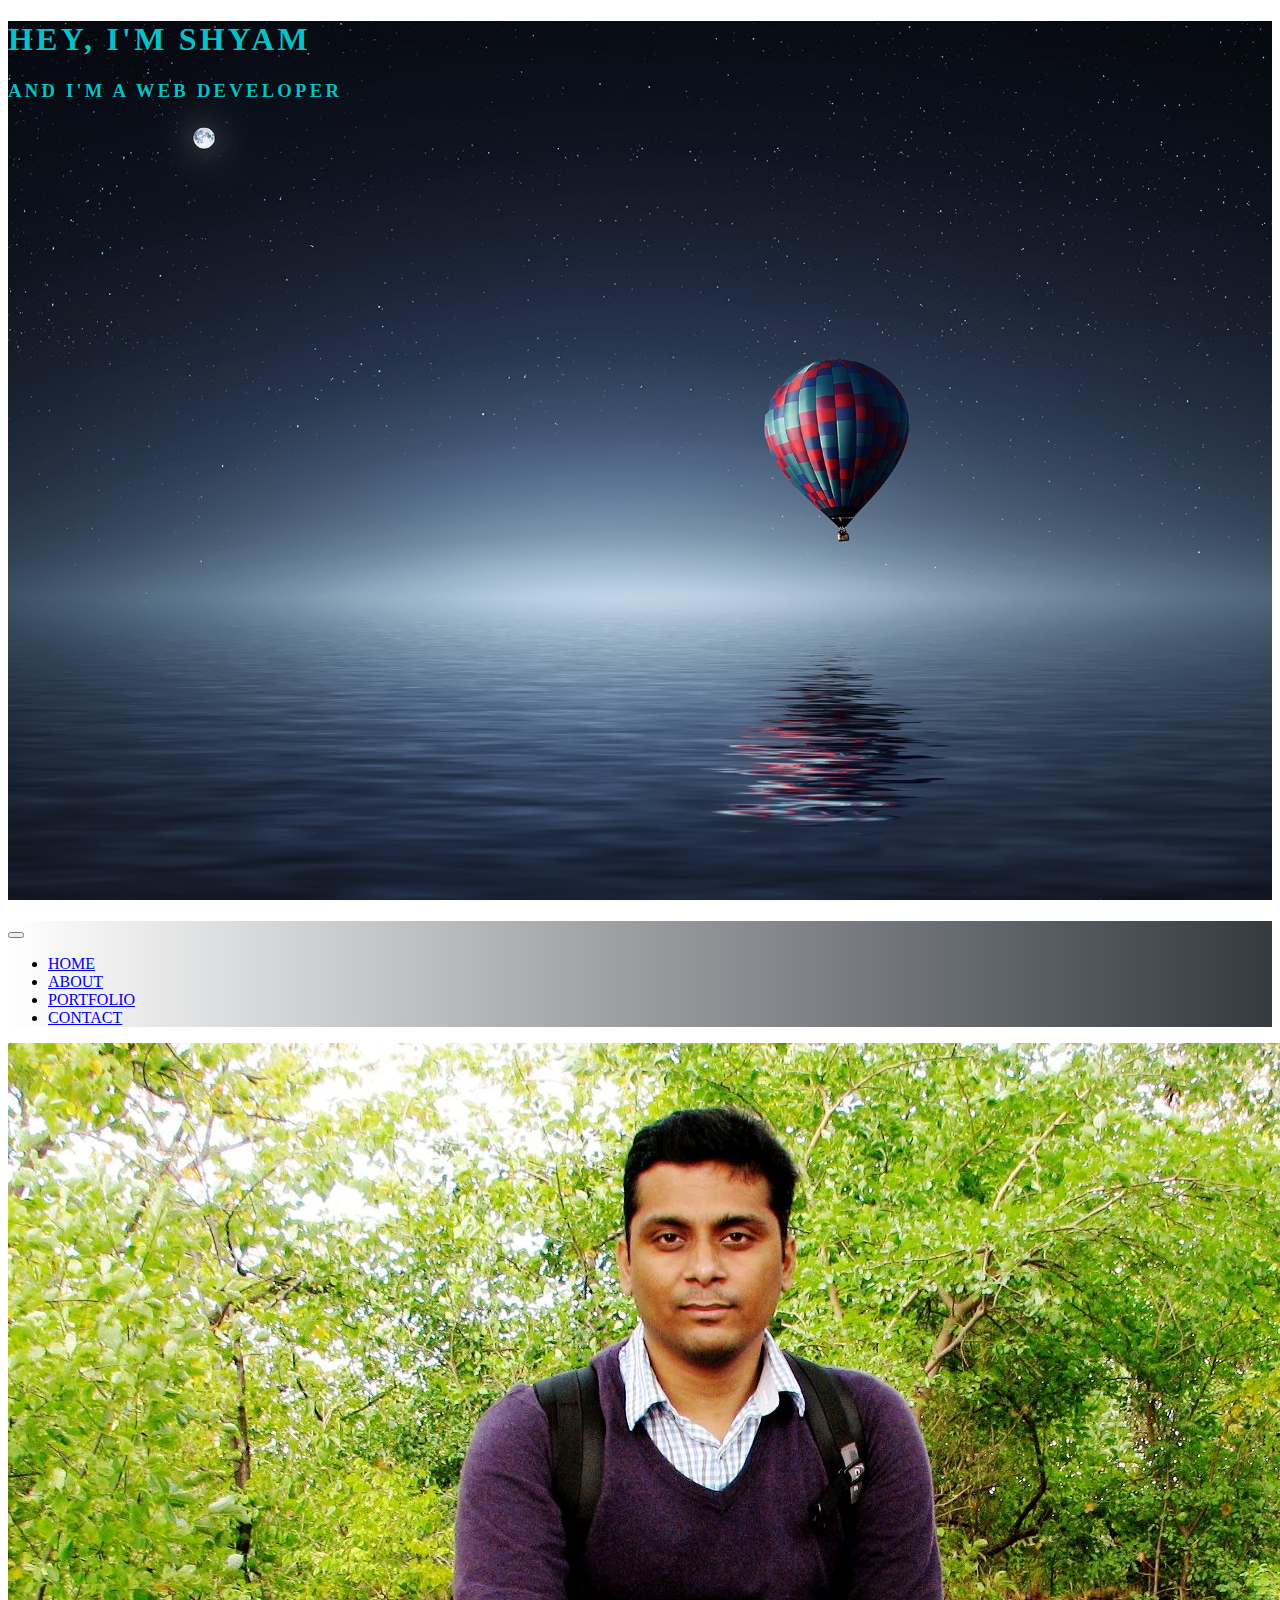
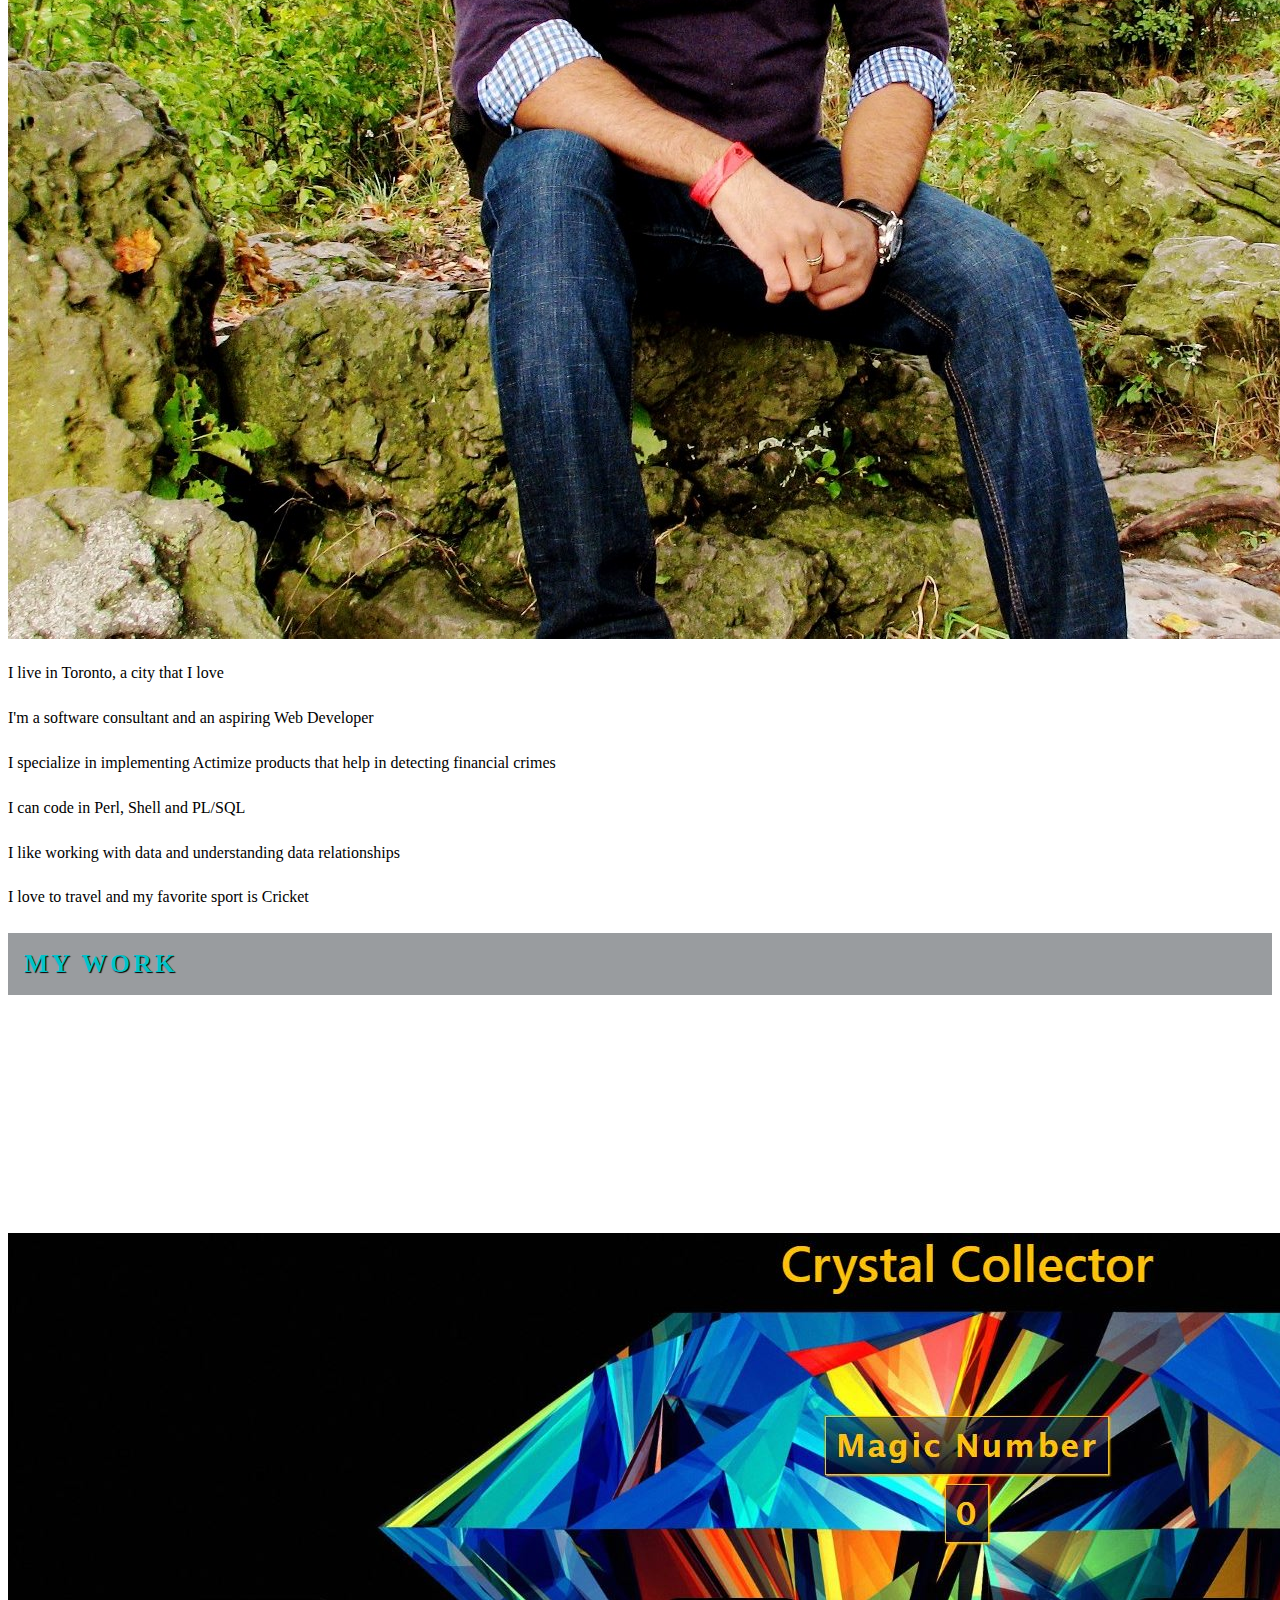
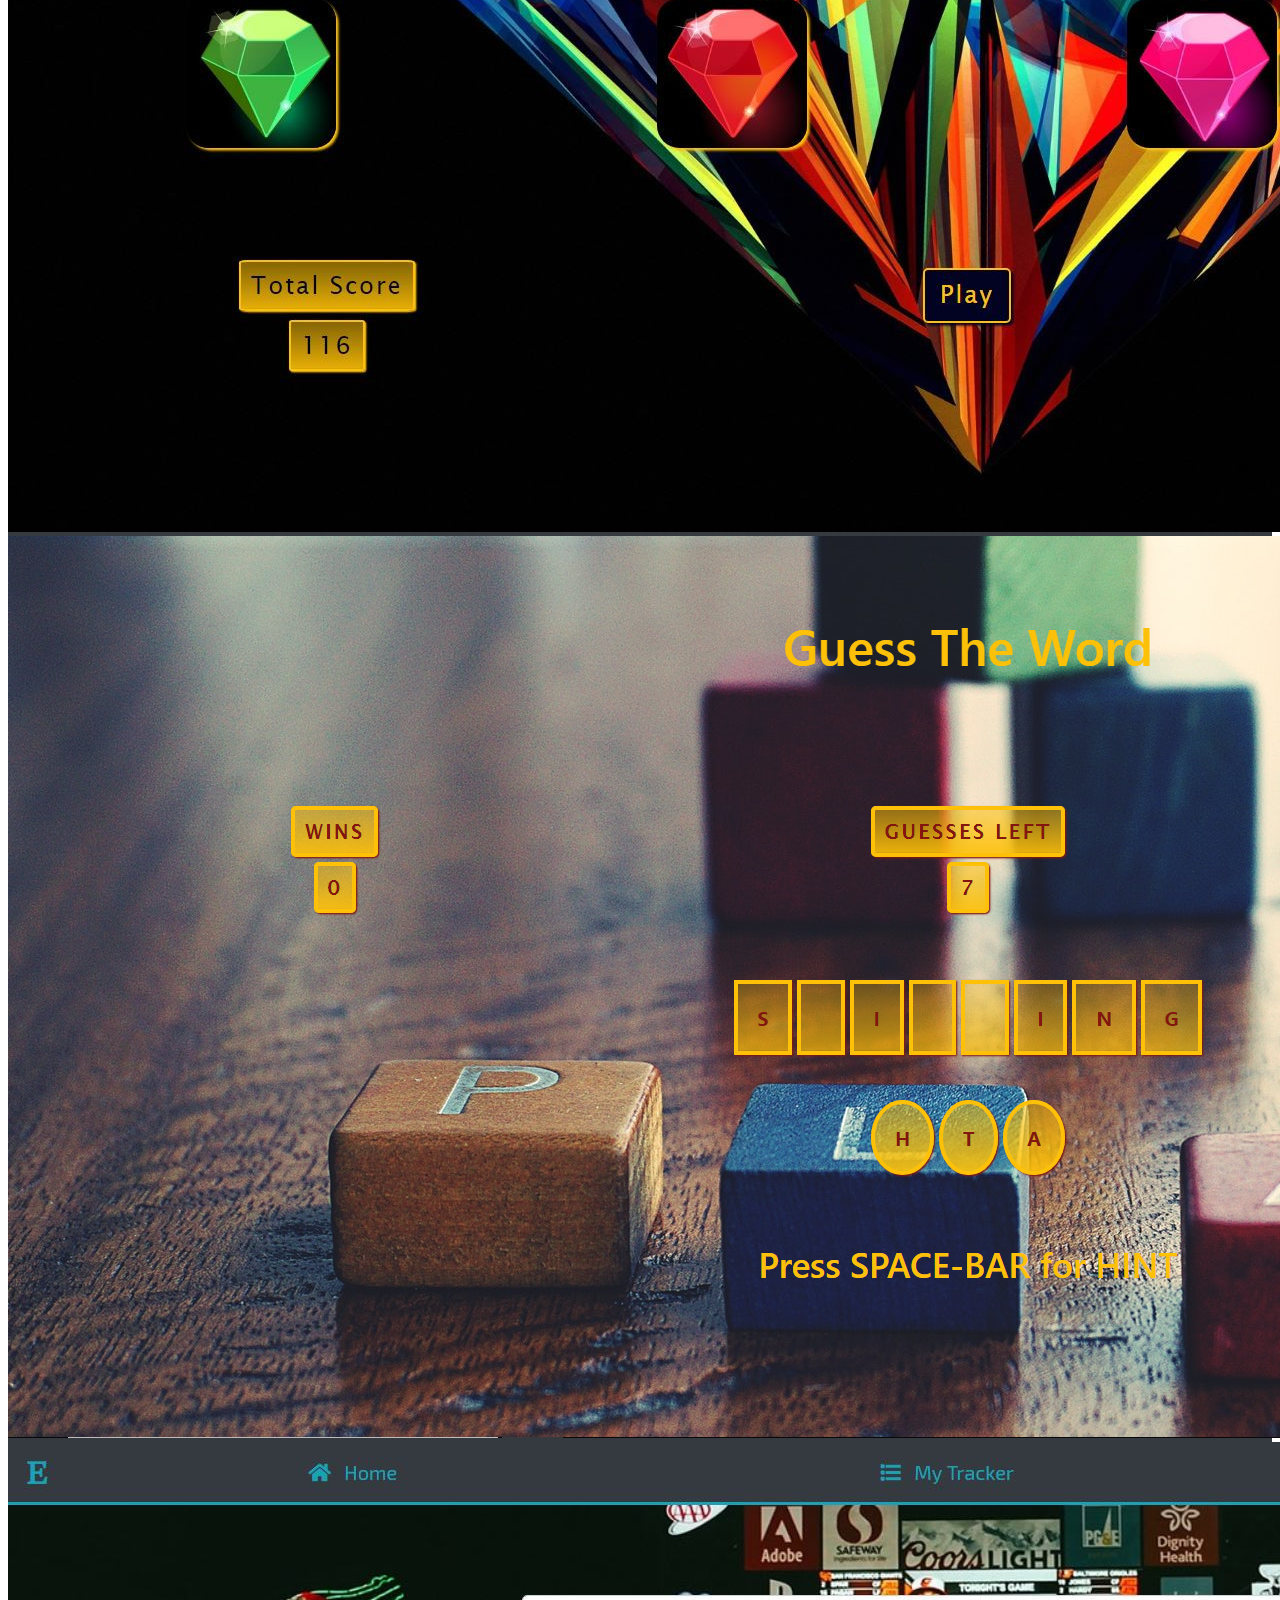
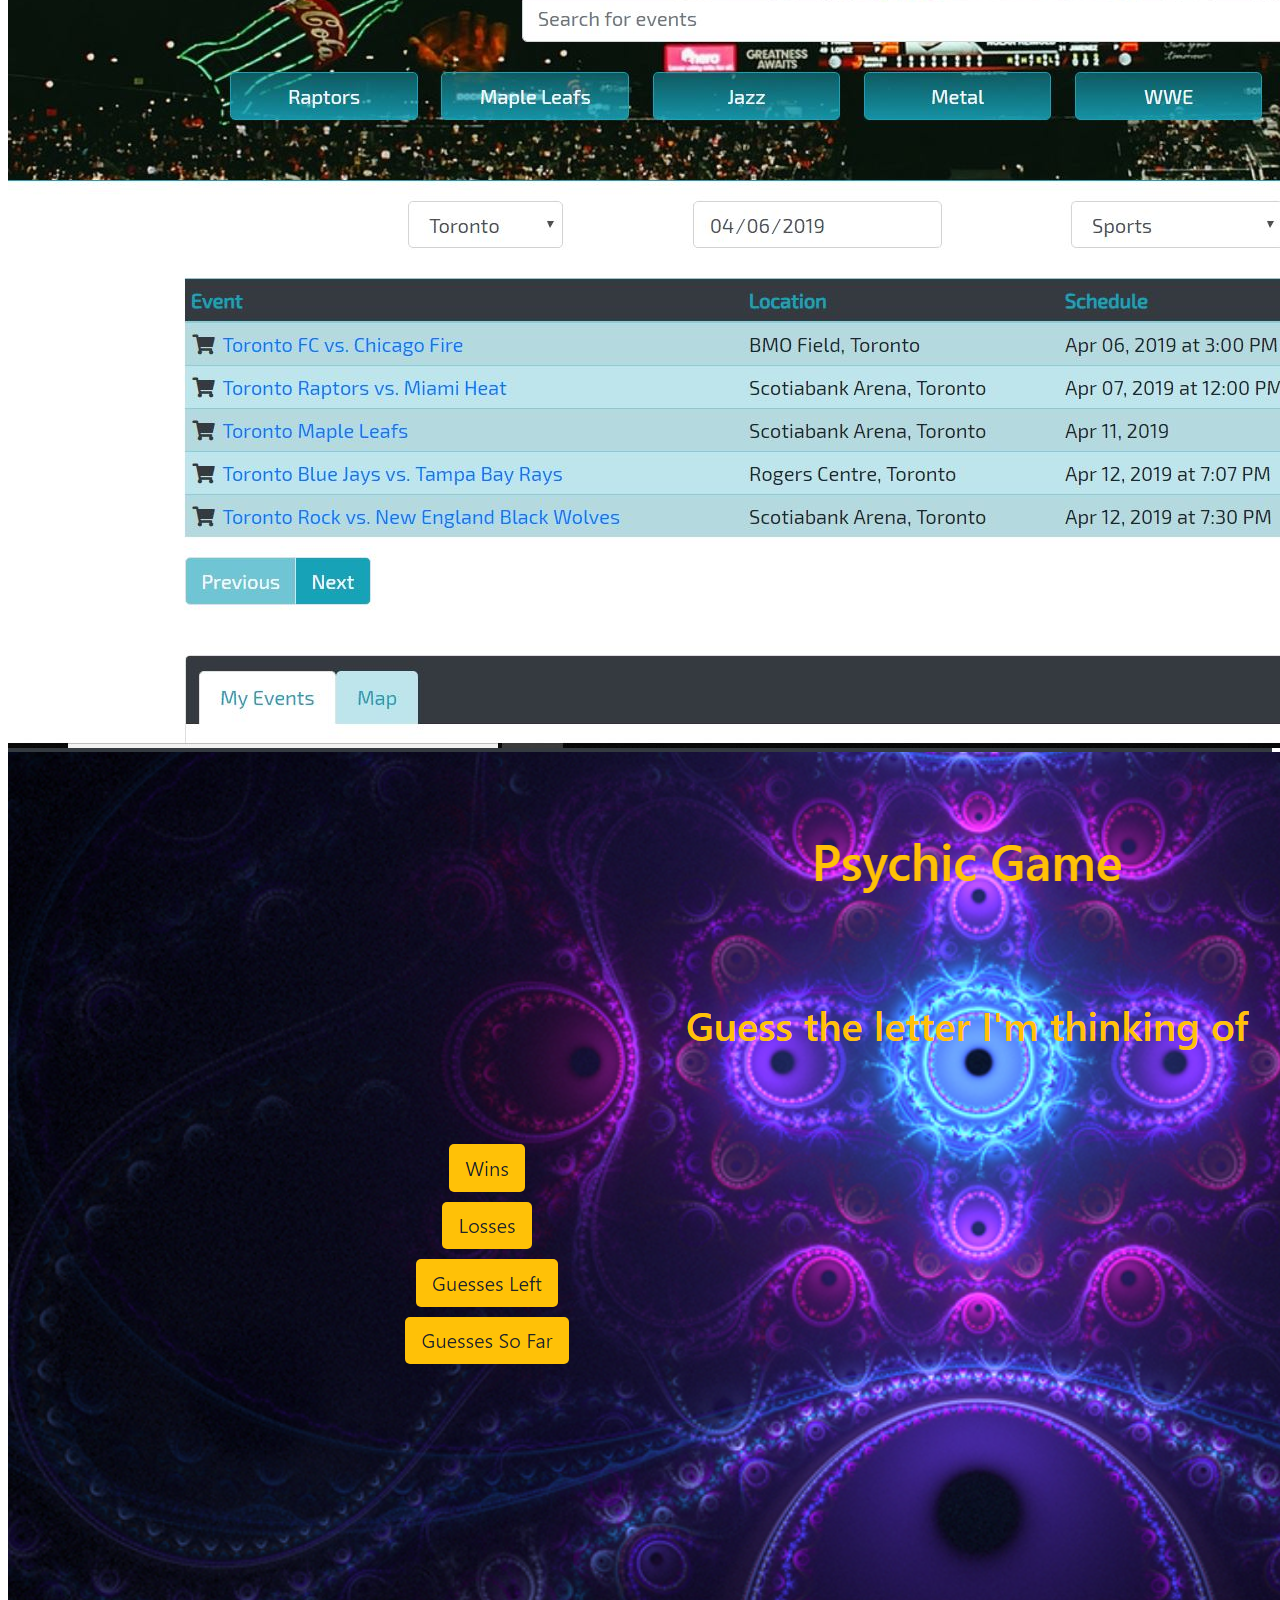
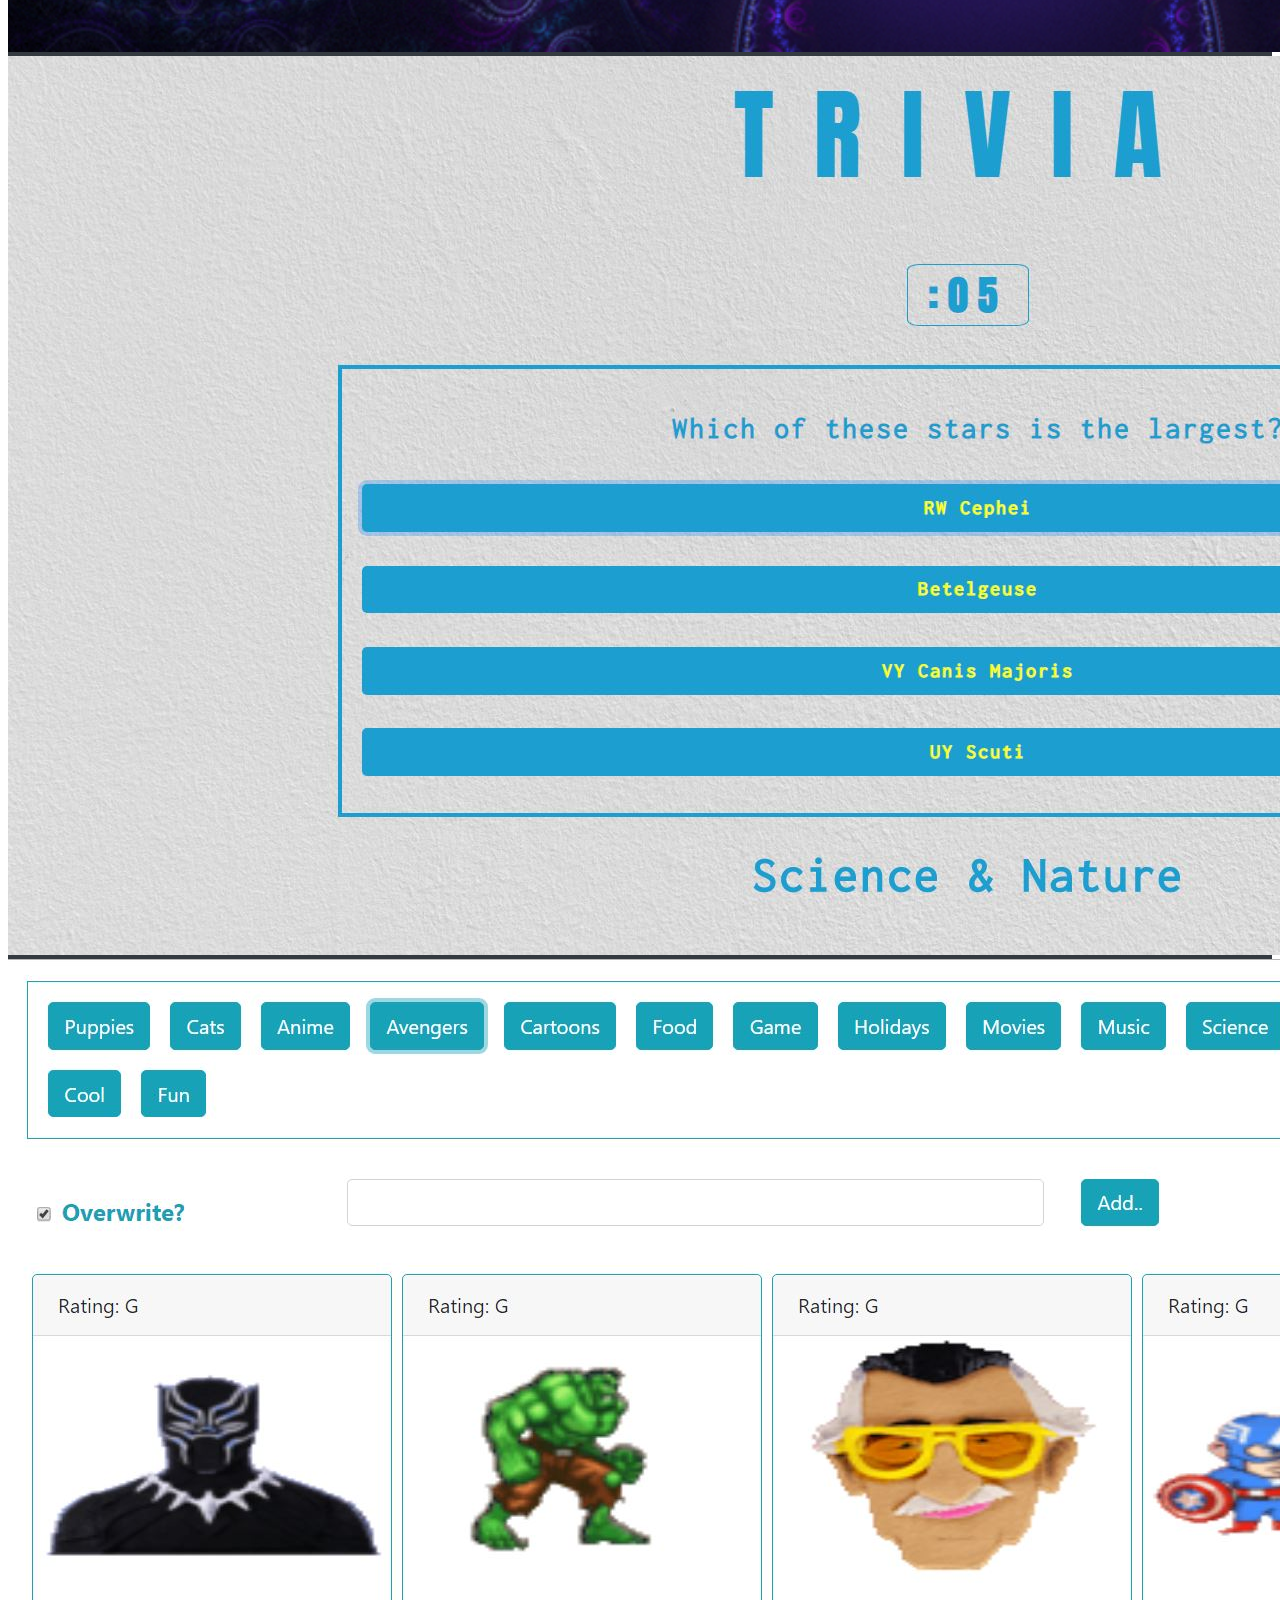
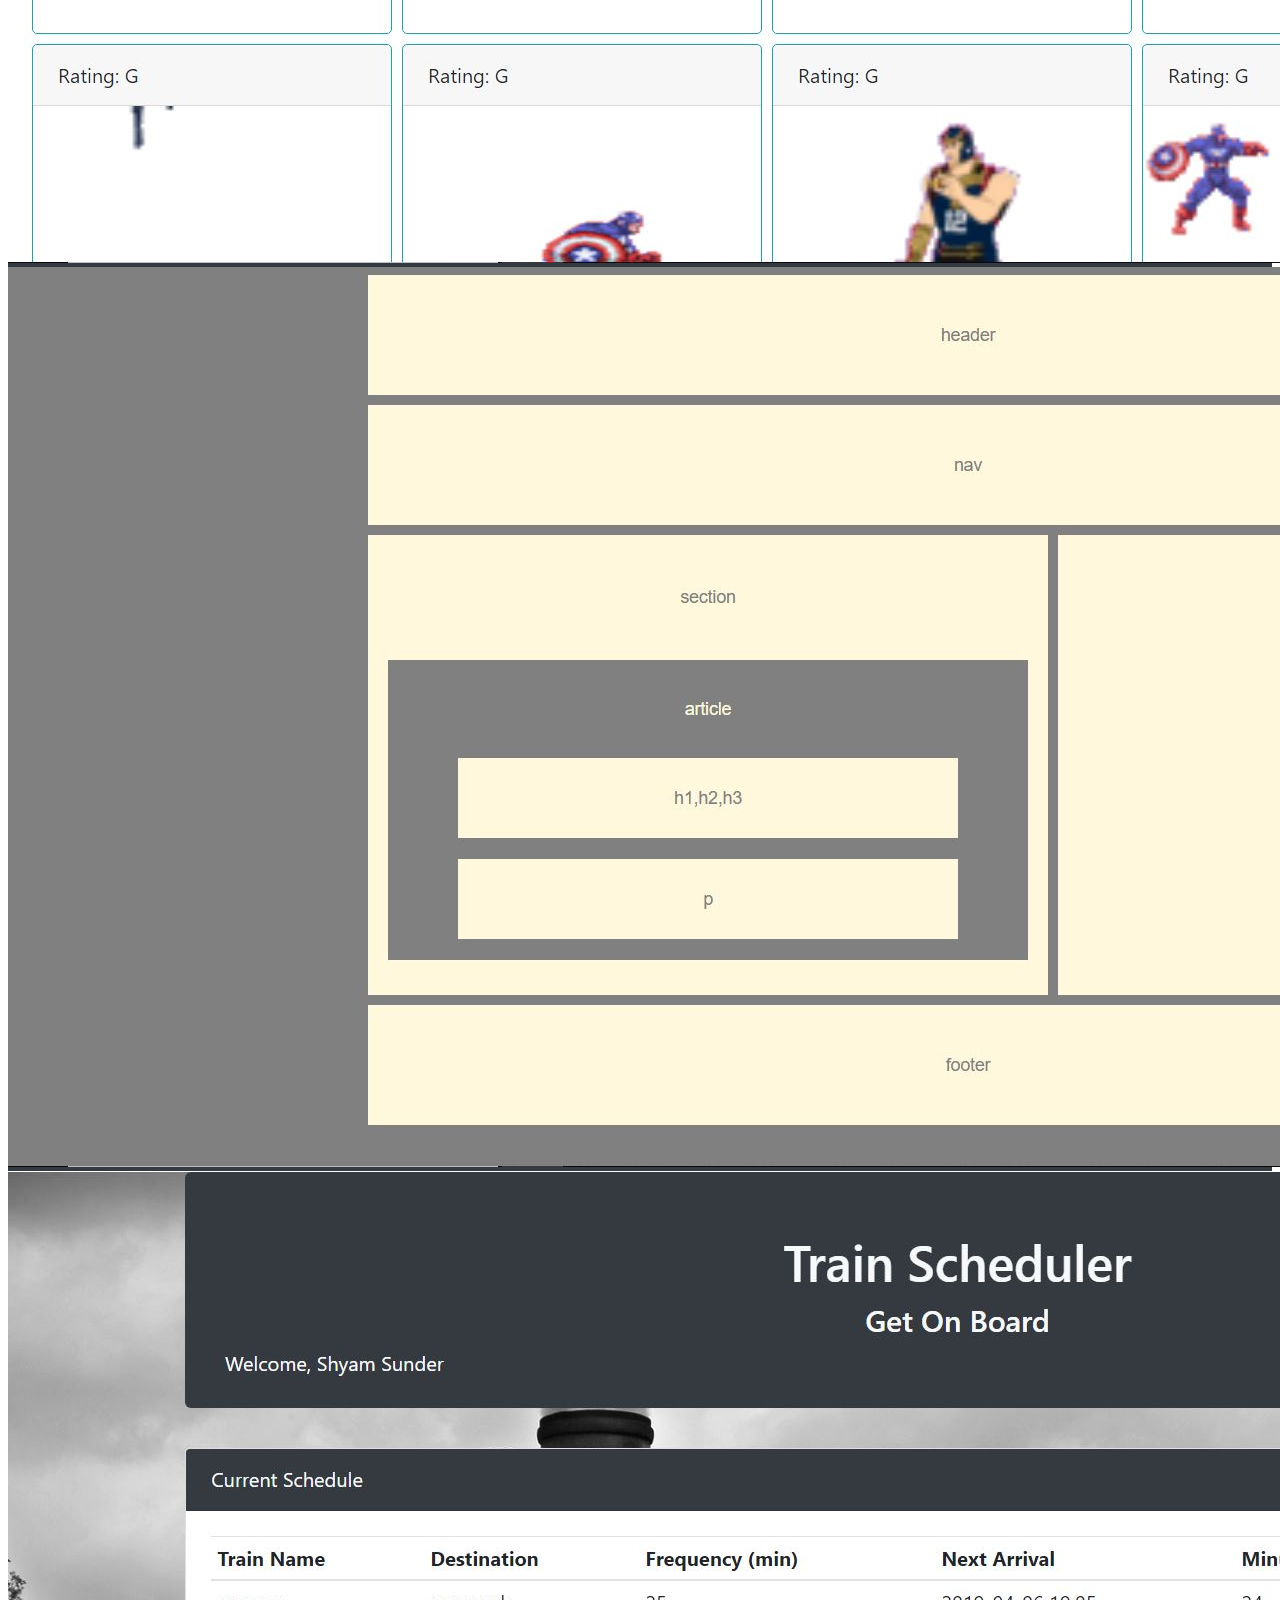
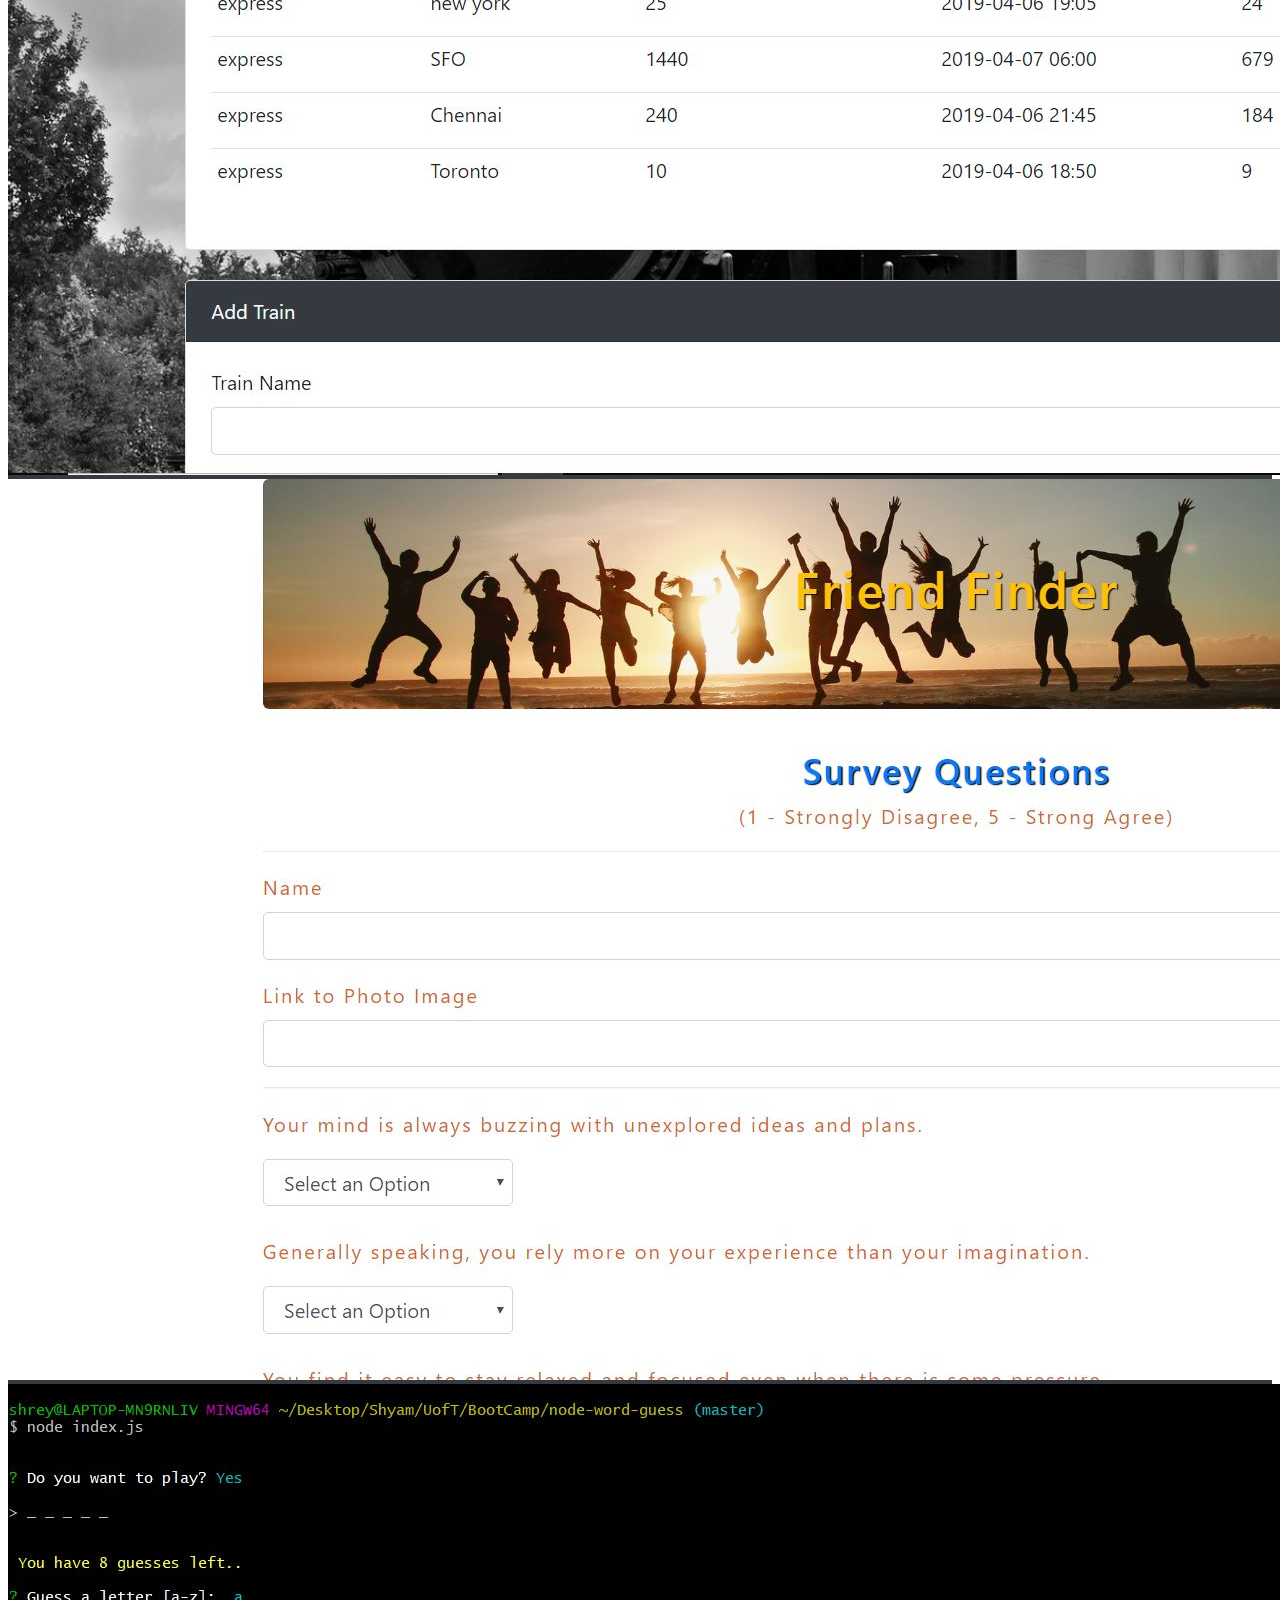
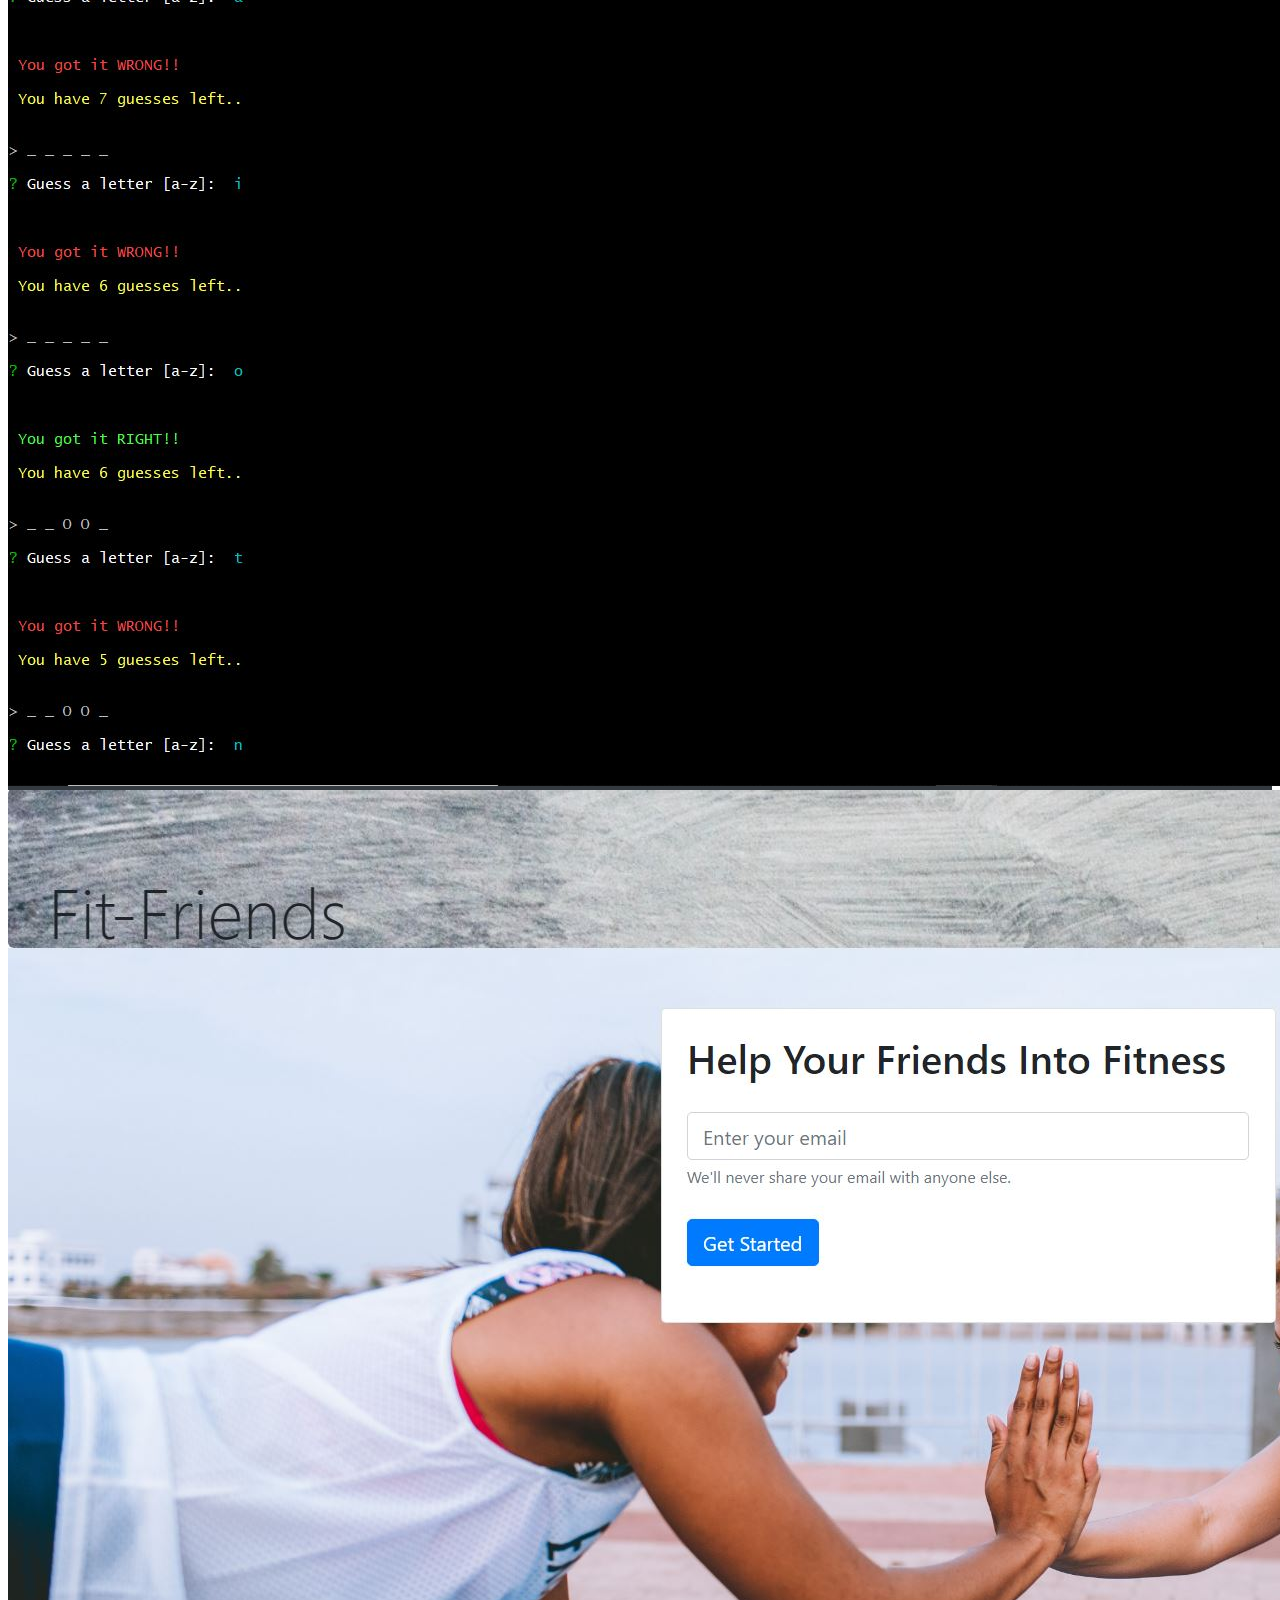
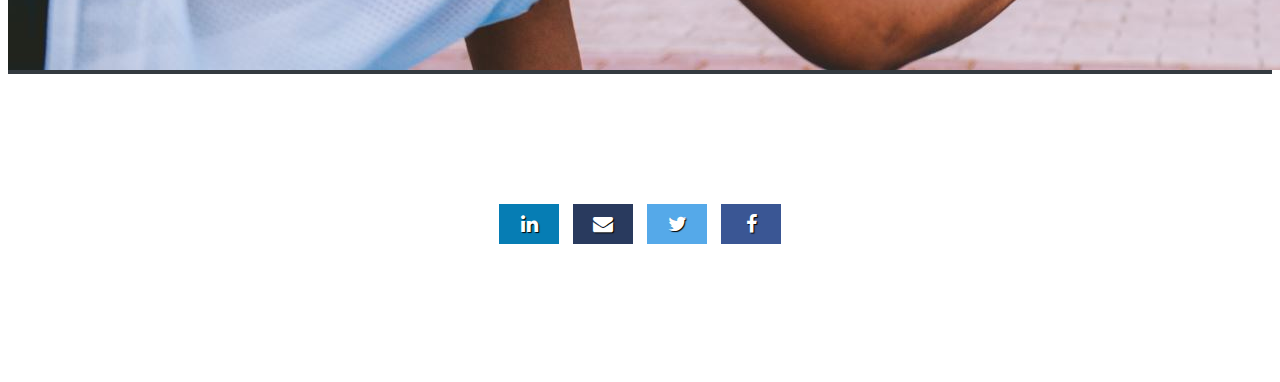
<file: index.html>
<!DOCTYPE html>
<html lang="en">
  <head>
    <meta charset="UTF-8" />
    <meta name="viewport" content="width=device-width, initial-scale=1.0" />
    <meta http-equiv="X-UA-Compatible" content="ie=edge" />
    <!-- Add icon library -->
    <link rel="stylesheet" href="https://cdnjs.cloudflare.com/ajax/libs/font-awesome/4.7.0/css/font-awesome.min.css" />
    <link
      rel="stylesheet"
      href="https://stackpath.bootstrapcdn.com/bootstrap/4.2.1/css/bootstrap.min.css"
      integrity="sha384-GJzZqFGwb1QTTN6wy59ffF1BuGJpLSa9DkKMp0DgiMDm4iYMj70gZWKYbI706tWS"
      crossorigin="anonymous"
    />
    <script
      src="https://stackpath.bootstrapcdn.com/bootstrap/4.2.1/js/bootstrap.min.js"
      integrity="sha384-B0UglyR+jN6CkvvICOB2joaf5I4l3gm9GU6Hc1og6Ls7i6U/mkkaduKaBhlAXv9k"
      crossorigin="anonymous"
    ></script>
    <script
      src="https://code.jquery.com/jquery-3.3.1.slim.min.js"
      integrity="sha384-q8i/X+965DzO0rT7abK41JStQIAqVgRVzpbzo5smXKp4YfRvH+8abtTE1Pi6jizo"
      crossorigin="anonymous"
    ></script>
    <script
      src="https://cdnjs.cloudflare.com/ajax/libs/popper.js/1.14.6/umd/popper.min.js"
      integrity="sha384-wHAiFfRlMFy6i5SRaxvfOCifBUQy1xHdJ/yoi7FRNXMRBu5WHdZYu1hA6ZOblgut"
      crossorigin="anonymous"
    ></script>
    <link rel="stylesheet" href="./assets/css/style.css" type="text/css" />
    <title>Shyam</title>
  </head>

  <body>
    <div class="container-fluid">
      <div class="row bgimg1" id="home">
        <div class="column col-12 d-flex flex-column justify-content-center align-items-center">
          <h1>Hey, I'm Shyam</h1>
          <h3>And I'm a Web Developer</h3>
        </div>
      </div>

      <nav class="navbar navbar-expand-md navbar-dark bg-dark sticky-top border-bottom border-light grad">
        <button
          class="navbar-toggler"
          type="button"
          data-toggle="collapse"
          data-target="#navbarDropdown"
          aria-controls="navbarDropdown"
          aria-expanded="false"
          aria-label="Toggle navigation"
        >
          <span class="navbar-toggler-icon"></span>
        </button>
        <div class="collapse navbar-collapse" id="navbarDropdown">
          <ul class="nav navbar-nav w-100 d-flex justify-content-around">
            <li class="nav-item"><a class="nav-link" href="#home">HOME</a></li>
            <li class="nav-item">
              <a class="nav-link" href="#about">ABOUT</a>
            </li>
            <li class="nav-item">
              <a class="nav-link" href="#workSection">PORTFOLIO</a>
            </li>
            <li class="nav-item">
              <a class="nav-link" href="#connect">CONTACT</a>
            </li>
          </ul>
        </div>
      </nav>

      <div class="row m-0" id="about">
        <div class="column col-12 col-md-6">
          <img class="img-thumbnail" src="./assets/images/MyPortfolioPic.jpg" alt="" />
        </div>
        <div class="column col-12 col-md-6 d-flex flex-column justify-content-center align-items-start">
          <p>I live in Toronto, a city that I love</p>
          <p>I'm a software consultant and an aspiring Web Developer</p>
          <p>I specialize in implementing Actimize products that help in detecting financial crimes</p>
          <p>I can code in Perl, Shell and PL/SQL</p>
          <p>I like working with data and understanding data relationships</p>
          <p>I love to travel and my favorite sport is Cricket</p>
        </div>
      </div>

      <div class="row bgimg2" id="workSection">
        <div class="column col-12 d-flex justify-content-center align-items-center">
          <h2 class="capbrdr">My Work</h2>
        </div>
      </div>

      <div class="portfolio grad p-2">
        <div class="row m-2 p-2">
          <div class="column col-12 col-sm-6 col-md-6 col-lg-3 p-1">
            <a href="#"><img src="./assets/images/crystal-collector.JPG" alt="" class="img-thumbnail"/></a>
          </div>
          <div class="column col-12 col-sm-6 col-md-6 col-lg-3 p-1">
            <a href="https://github.com/toshyamsundar/Word_Guess" target="_blank">
              <img src="./assets/images/Word_Guess.PNG" alt="" class="img-thumbnail" />
            </a>
          </div>
          <div class="column col-12 col-sm-6 col-md-6 col-lg-3 p-1">
            <a href="https://github.com/charmata/events-tracker" target="_blank">
              <img src="./assets/images/events-tracker.JPG" alt="" class="img-thumbnail" />
            </a>
          </div>
          <div class="column col-12 col-sm-6 col-md-6 col-lg-3 p-1">
            <a href="https://github.com/toshyamsundar/Psychic_Game" target="_blank">
              <img src="./assets/images/Psychic_Game.PNG" alt="" class="img-thumbnail" />
            </a>
          </div>
          <div class="column col-12 col-sm-6 col-md-6 col-lg-3 p-1">
            <a href="https://github.com/toshyamsundar/trivia" target="_blank">
              <img src="./assets/images/trivia.JPG" alt="" class="img-thumbnail" />
            </a>
          </div>
          <div class="column col-12 col-sm-6 col-md-6 col-lg-3 p-1">
            <a href="https://github.com/toshyamsundar/giphy-api" target="_blank">
              <img src="./assets/images/Giphy.JPG" alt="" class="img-thumbnail" />
            </a>
          </div>
          <div class="column col-12 col-sm-6 col-md-6 col-lg-3 p-1">
            <a href="https://github.com/toshyamsundar/HW_01_WireFrame" target="_blank">
              <img src="./assets/images/WireFrame.JPG" alt="" class="img-thumbnail" />
            </a>
          </div>
          <div class="column col-12 col-sm-6 col-md-6 col-lg-3 p-1">
            <a href="https://github.com/toshyamsundar/train-scheduler"
              ><img src="./assets/images/train-scheduler.JPG" alt="" class="img-thumbnail"
            /></a>
          </div>
          <div class="column col-12 col-sm-6 col-md-6 col-lg-3 p-1">
            <a href="https://github.com/toshyamsundar/friend-finder"
              ><img src="./assets/images/friend-finder.JPG" alt="" class="img-thumbnail"
            /></a>
          </div>
          <div class="column col-12 col-sm-6 col-md-6 col-lg-3 p-1">
            <a href="https://github.com/toshyamsundar/node-word-guess"
              ><img src="./assets/images/node-word-guess.JPG" alt="" class="img-thumbnail"
            /></a>
          </div>
          <div class="column col-12 col-sm-6 col-md-6 col-lg-3 p-1">
            <a href="https://github.com/toshyamsundar/fit-friends"
              ><img src="./assets/images/fit-friends.JPG" alt="" class="img-thumbnail"
            /></a>
          </div>
        </div>
      </div>

      <div class="row bgimg3 contact">
        <div class="column col-12 d-flex justify-content-center align-items-center" id="connect">
          <a href="https://www.linkedin.com/in/shyam-sunder-lakshmanan/" class="fa fa-linkedin" target="_blank"></a>
          <a href="#" class="fa fa-envelope"></a>
          <a href="#" class="fa fa-twitter"></a>
          <a href="#" class="fa fa-facebook"></a>
        </div>
      </div>

      <!-- <nav
        class="navbar navbar-expand-md navbar-dark bg-dark fixed-bottom border-bottom border-light d-none d-md-block footer"
      >
        <ul class="nav navbar-nav w-100 d-flex justify-content-around">
          <li class="nav-item"><i class="fa fa-copyright"></i></li>
        </ul>
      </nav> -->
    </div>
  </body>
</html>
</file>
<file: assets/css/style.css>
/* This section is to remove padding from the container-fluid class */
.container-fluid {
  padding: 0;
}

/* Background Images */

.bgimg1 {
  background-image: url("../images/air_balloon.jpg");
  height: 100vh;
  letter-spacing: 0.2rem;
}

.bgimg2 {
  background: url("../images/whitewall.jpeg");
  min-height: 300px;
}

.bgimg3 {
  background: url("../images/Contact.jpg");
  min-height: 300px;
}

.bgimg1,
.bgimg2,
.bgimg3 {
  position: relative;

  background-position: center;
  background-size: cover;
  background-attachment: fixed;
  background-repeat: no-repeat;

  color: rgb(4, 194, 201);
  text-shadow: 1px 1px 1px #000;
  text-transform: uppercase;
  margin: 0;
  padding: 0;
}

.portfolio {
  background-color: #343a40;
}

h2 {
  color: rgb(4, 194, 201);
  font-size: 1.6rem;
  letter-spacing: 0.2rem;
  text-transform: uppercase;
  font-weight: bold;
  text-shadow: 1px 1px 1px #000;
}

.capbrdr {
  background-color: rgba(52, 58, 64, 0.5);
  color: rgb(4, 194, 201);
  padding: 1rem;
}

.img-thumbnail {
  padding: 0;
  /* border: 1px solid rgb(4, 194, 201); */
  border: 0;
}

/* .img-container {
  position: relative;
  display: inline-block;
}

.img-container .overlay {
  position: absolute;
  top: 0;
  left: 0;
  width: 100%;
  height: 100%;
  background: rgb(0, 170, 170);
  opacity: 0;
  transition: opacity 500ms ease-in-out;
}

.img-container:hover .overlay {
  opacity: 1;
  transform: rotate(-5deg);
  transition: 0.7s ease;
}

.overlay span {
  position: absolute;
  top: 50%;
  left: 50%;
  transform: translate(-50%, -50%);
  color: #fff;
} */

p {
  font-size: 1.8 rem;
  line-height: 1.8rem;
}

.grad {
  background-image: linear-gradient(to right, rgba(113, 116, 119, 0), rgba(52, 58, 64, 1));
}

.portfolio > .row > .column > a > img:hover {
  box-shadow: 2px 2px 2px rgb(4, 194, 201);
  transform: rotate(5deg);
  transition: 0.7s ease;
}

.portfolio > .row > .column:nth-child(odd) > a > img:hover {
  box-shadow: 2px 2px 2px rgb(4, 194, 201);
  transform: rotate(-5deg);
  transition: 0.7s ease;
}

li a:hover {
  box-shadow: 2px 2px 2px rgb(4, 194, 201);
}

/* .footer {
  position: relative;
  z-index: 1;
} */

/* This is for the Contact Me section using flex to position icons */

.contact {
  display: flex;
  justify-content: center;
  align-items: center;
}

/* Font Awesome Icons for Contact me section */

.fa {
  padding: 10px;
  font-size: 20px;
  width: 40px;
  text-align: center;
  text-decoration: none;
  margin: 5px 5px;
}

.fa:hover {
  text-decoration: none;
  color: yellow;
}

.fa-facebook {
  background: rgb(58, 86, 148);
  color: white;
}

.fa-twitter {
  background: rgb(85, 169, 233);
  color: white;
}

.fa-envelope {
  background: rgb(41, 58, 94);
  color: white;
}

.fa-linkedin {
  background: #067db4;
  color: white;
}

.fa-copyright {
  color: rgba(255, 255, 255, 0.5);
}

/* Reduce the height of bgimage sections on small screens */

@media screen and (max-width: 768px) {
  .bgimg2,
  .bgimg3 {
    background-attachment: scroll;
    min-height: 150px;
  }
}
</file>
